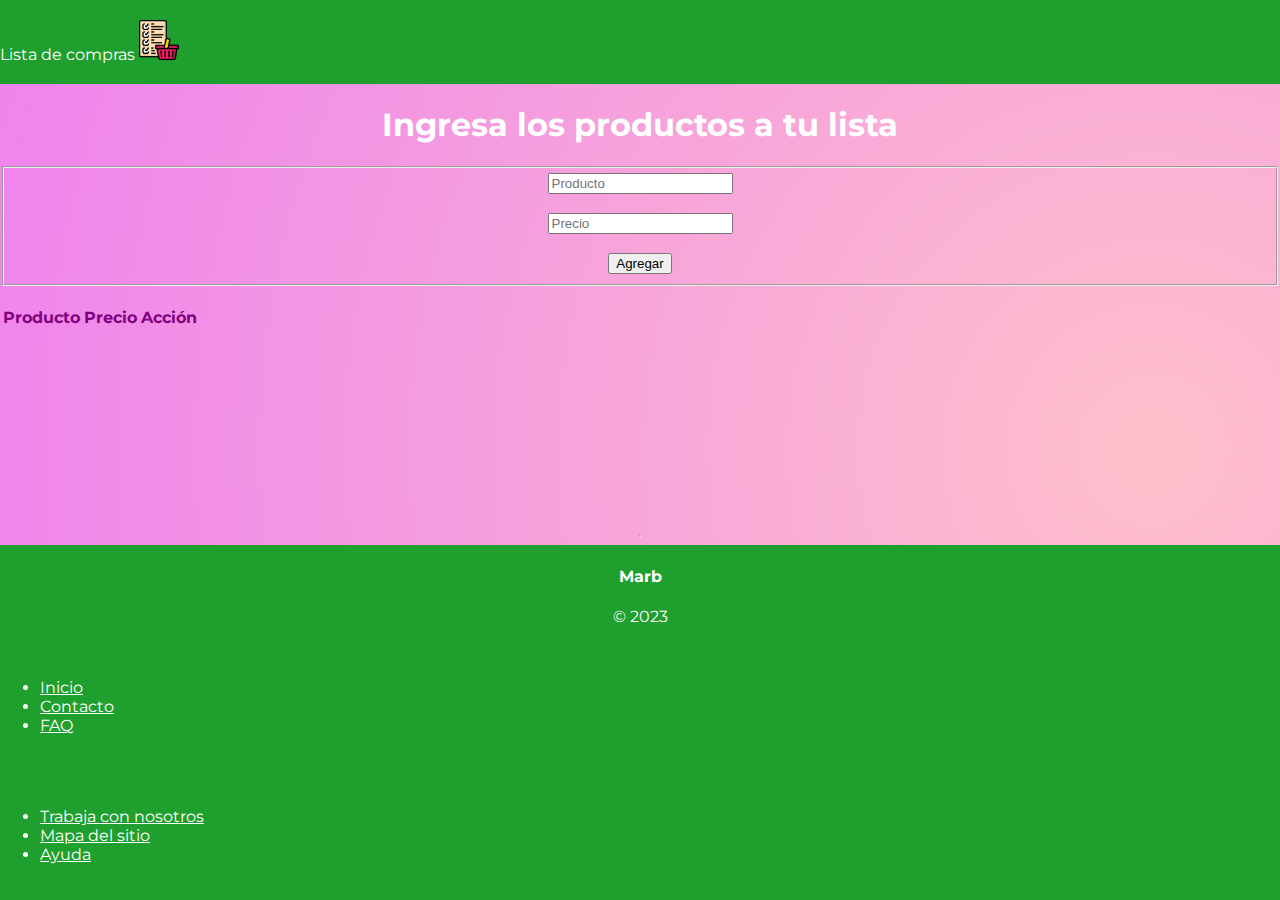
<file: index.html>
<!DOCTYPE html>
<html lang="en">

<head>
    <meta charset="UTF-8">
    <meta name="viewport" content="width=device-width, initial-scale=1.0">
    <link href="https://cdn.jsdelivr.net/npm/bootstrap@5.3.1/dist/css/bootstrap.min.css" rel="stylesheet"
        integrity="sha384-4bw+/aepP/YC94hEpVNVgiZdgIC5+VKNBQNGCHeKRQN+PtmoHDEXuppvnDJzQIu9" crossorigin="anonymous">
    <link rel="preconnect" href="https://fonts.googleapis.com">
    <link rel="preconnect" href="https://fonts.gstatic.com" crossorigin>
    <link href="https://fonts.googleapis.com/css2?family=Montserrat:wght@400;700&display=swap" rel="stylesheet">
    <link rel="stylesheet" href="./style.css">
    <title>Lista de compras</title>
</head>

<body>
    <header>
        <nav>
            <div class="container-fluid">
                <span>Lista de compras</span>
                <a>
                    <img src="assets\img\checklist_4029282.png" alt="" width="40" height="40">
                </a>
            </div>
        </nav>
    </header>
    <main>
        <h1>Ingresa los productos a tu lista</h1>
        <fieldset>
            <form class="form" id="form">
                <input type="text" placeholder="Producto" id="inputProduct" name="product"><br><br>
                <input type="number" placeholder="Precio" id="inputPrice" name="price"><br><br>
                <button type="submit" name="add" id="btnAdd" class="btn btn-primary">Agregar</button>
            </form>
        </fieldset>
        <br>
        <table class="table table_bordered" id="dataTable">
            <thead>
                <tr>
                    <th scope="col">Producto</th>
                    <th scope="col">Precio</th>
                    <th scope="col">Acción</th>
                </tr>
            </thead>
        </table>
    </main>
    <hr>
    <footer>
        <div class="container">
            <div class="row align-items-center">
                <div class="col-md-4">
                    <div class="copyright">
                        <h4>Marb</h4>
                        <p>&copy; 2023</p>
                    </div>
                </div>
                <div class="col-md-4">
                    <nav class="links">
                        <ul>
                            <li><a href="" class="outline">Inicio</a></li>
                            <li><a href="" class="outline">Contacto</a></li>
                            <li><a href="" class="outline">FAQ</a></li>
                        </ul>
                    </nav>
                </div>
                <div class="col-md-4">
                    <nav class="links">
                        <ul>
                            <li><a href="" class="outline">Trabaja con nosotros</a></li>
                            <li><a href="" class="outline">Mapa del sitio</a></li>
                            <li><a href="" class="outline">Ayuda</a></li>
                        </ul>
                    </nav>
                </div>
            </div>
        </div>
    </footer>
    <script src="https://cdn.jsdelivr.net/npm/bootstrap@5.3.1/dist/js/bootstrap.bundle.min.js"
        integrity="sha384-HwwvtgBNo3bZJJLYd8oVXjrBZt8cqVSpeBNS5n7C8IVInixGAoxmnlMuBnhbgrkm"
        crossorigin="anonymous"></script>
    <script src="./crud.js"></script>
</body>

</html>
</file>
<file: style.css>
body {
    display: flex;
    flex-direction: column;
    min-height: 100vh;
    margin: 0;
    width: auto;
    margin: auto;
    color: white;
    background: radial-gradient(circle at 90%, pink, violet);
    background-position: right;
    text-align: center;
    font-family: 'Montserrat', sans-serif;
}

nav {
    color: #ffffff;
    background-color: #1fa02e;
    text-align: left;
    padding: 20px 0;
}

#dataTable th {
    color: purple;
}


main {
    flex: 1;
}

footer {
    color: #ffffff;
    background-color: #1fa02e;
    text-align: center;
}

footer nav.links ul li a {
    color: white;
}
</file>
